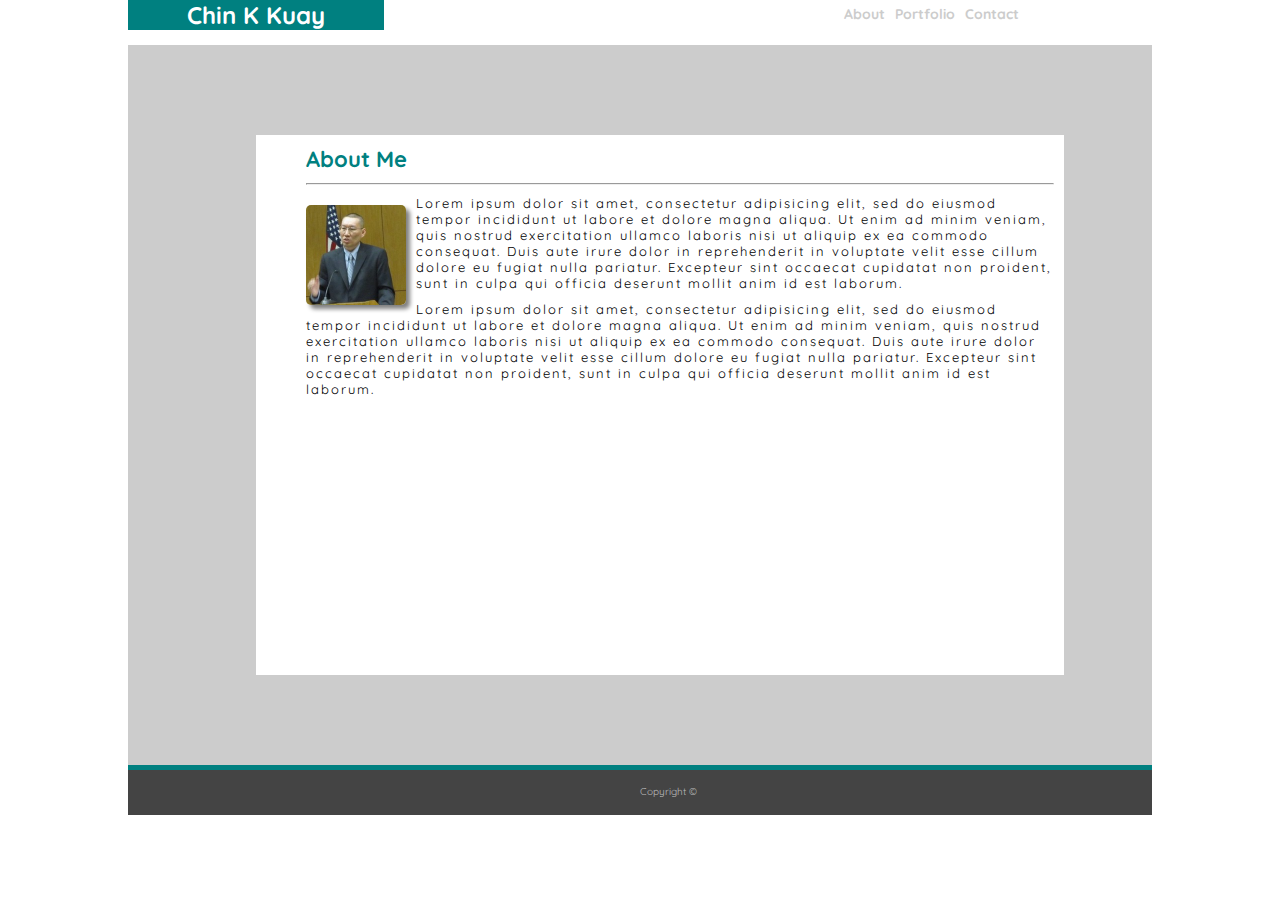
<file: index.html>
<!DOCTYPE html>
<html>
<head>
	<title>About</title>
	<link rel="stylesheet" href="./css/style.css">
	<link href="https://fonts.googleapis.com/css?family=Quicksand&display=swap" rel="stylesheet">
</head>
<body>
<nav class="top">
	<h2 class="name">Chin K Kuay</h2>
	<a href="contact.html">Contact</a>
	<a href="gallery.html">Portfolio</a>
	<a href="index.html">About</a>
</nav>
<main class="mid">
	<div class="hero">
		<h3 class="about">About Me</h3>
		<hr>
		<img src="./img/flagkuay.jpg" alt="my picture" width="100px">
		<p>Lorem ipsum dolor sit amet, consectetur adipisicing elit, sed do eiusmod
		tempor incididunt ut labore et dolore magna aliqua. Ut enim ad minim veniam,
		quis nostrud exercitation ullamco laboris nisi ut aliquip ex ea commodo
		consequat. Duis aute irure dolor in reprehenderit in voluptate velit esse
		cillum dolore eu fugiat nulla pariatur. Excepteur sint occaecat cupidatat non
		proident, sunt in culpa qui officia deserunt mollit anim id est laborum.</p>
		<p>Lorem ipsum dolor sit amet, consectetur adipisicing elit, sed do eiusmod
		tempor incididunt ut labore et dolore magna aliqua. Ut enim ad minim veniam,
		quis nostrud exercitation ullamco laboris nisi ut aliquip ex ea commodo
		consequat. Duis aute irure dolor in reprehenderit in voluptate velit esse
		cillum dolore eu fugiat nulla pariatur. Excepteur sint occaecat cupidatat non
		proident, sunt in culpa qui officia deserunt mollit anim id est laborum.</p>

	</div>
</main>
<footer>
	<span class="copy">Copyright &copy</span>
</footer>
</body>
</html>
</file>
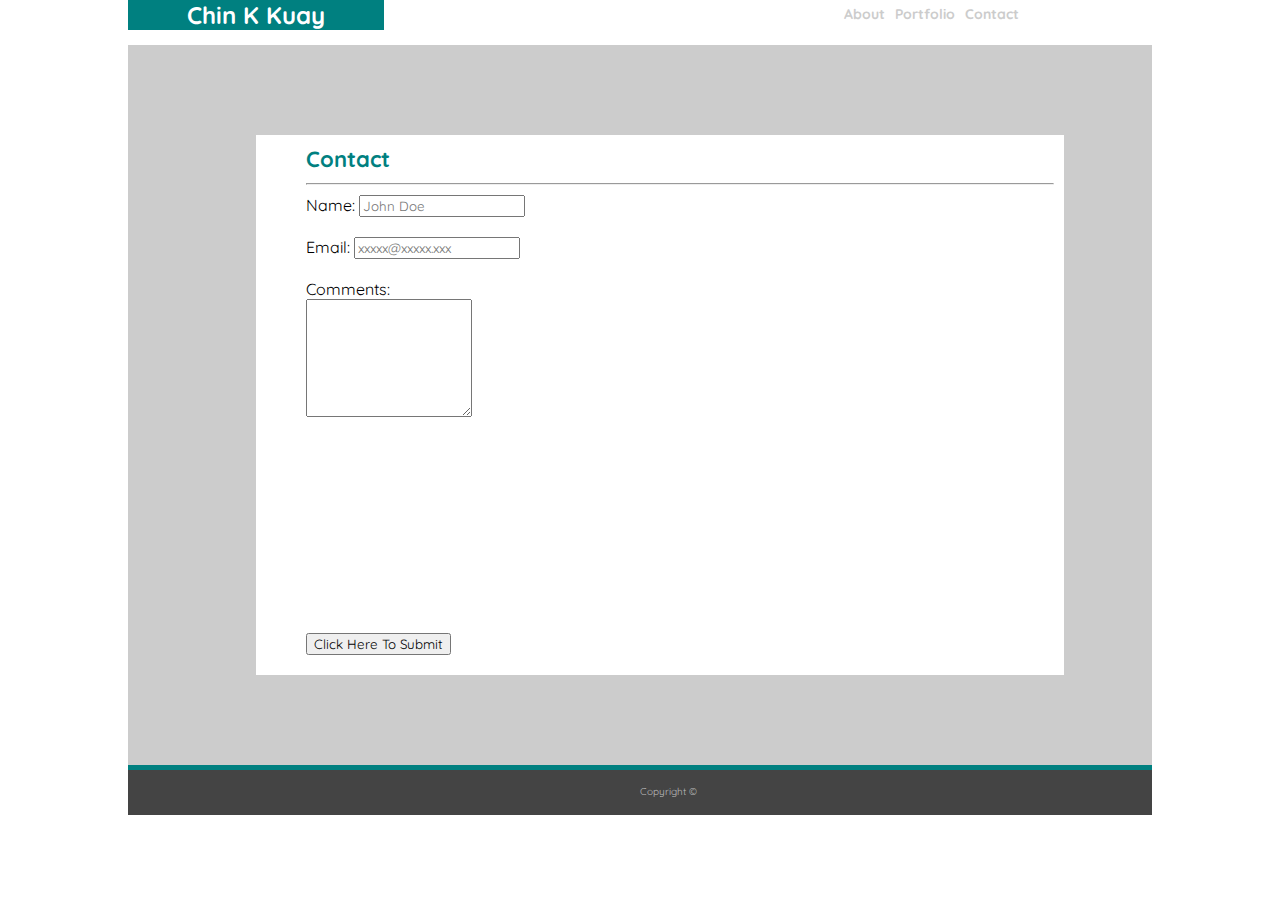
<file: contact.html>
<!DOCTYPE html>
<html>
<head>
	<title>Contact</title>
	<link rel="stylesheet" href="./css/style.css">
	<link href="https://fonts.googleapis.com/css?family=Quicksand&display=swap" rel="stylesheet">
</head>
<body>
<nav class="top">
	<h2 class="name">Chin K Kuay</h2>
	<a href="contact.html">Contact</a>
	<a href="gallery.html">Portfolio</a>
	<a href="index.html">About</a>
</nav>
<main class="mid">
	<div class="hero">
		<h3 class="about">Contact</h3>
		<hr>
		<form>
			Name:
			<input type="text" name="username" placeholder="John Doe" required="">
			<br><br>
			Email:
			<input type="email" name="email" placeholder="xxxxx@xxxxx.xxx" required="">
			<br><br>
			Comments:
			<br>
			<textarea name="comment" rows="7" columns="100"></textarea>
			<br><br>
			<input class="submit-button" type="submit" name="submit" value="Click Here To Submit">
		</form>
	</div>
</main>
<footer>
	<span class="copy">Copyright &copy</span>
</footer>

</body>
</html>
</file>
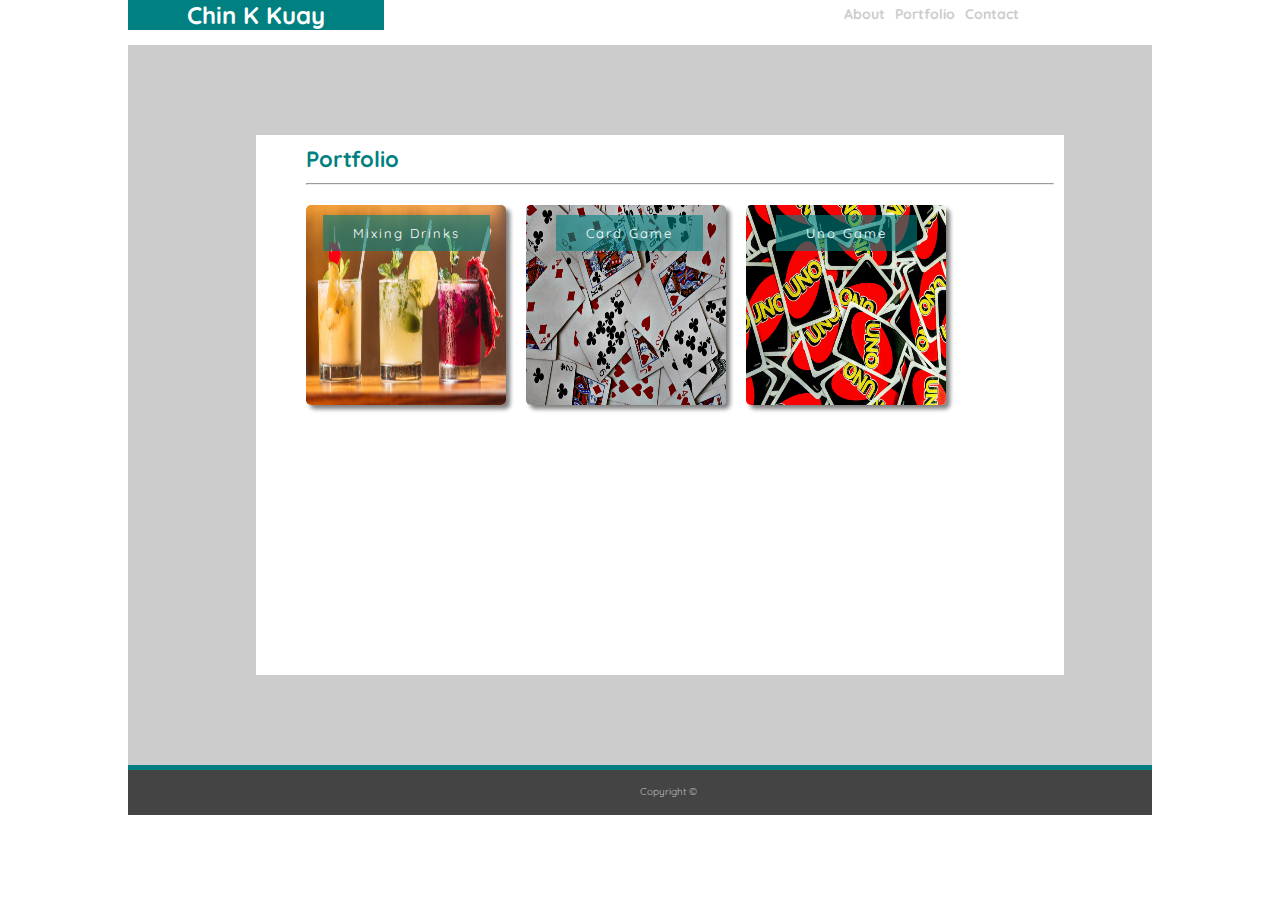
<file: gallery.html>
<!DOCTYPE html>
<html>
<head>
	<title>Gallery</title>
	<link rel="stylesheet" href="./css/style.css">
	<link href="https://fonts.googleapis.com/css?family=Quicksand&display=swap" rel="stylesheet">
</head>
<body>
<nav class="top">
	<h2 class="name">Chin K Kuay</h2>
	<a href="contact.html">Contact</a>
	<a href="gallery.html">Portfolio</a>
	<a href="index.html">About</a>
</nav>
<main class="mid">
	<div class="hero">
		<h3 class="about">Portfolio</h3>
		<hr>

		<div class="port1">
			<img src="./img/port1.jpg" width="200" height="200" alt="Drinks App">
			<div class="text1">
				<p>Mixing Drinks</p>
			</div>
		</div>
		
		<div class="port2">
			<img src="./img/port2.jpg" width="200" height="200" alt="Card Game">
			<div class="text2">
				<p>Card Game</p>
			</div>
		</div>
		
		<div class="port3">
			<img src="./img/port3.jpg" width="200" height="200" alt="Uno Game">
			<div class="text3">
				<p>Uno Game</p>
			</div>
		</div>
	
	</div>
</main>
<footer>
	<span class="copy">Copyright &copy</span>
</footer>
</body>
</html>
</file>
<file: css/style.css>
* {
	margin: 0;
	font-family: 'Quicksand', sans-serif;
}
nav {
	height: 5vh;
	width: 80%;
	background-color: white;
}
.name {
	width: 20%;
	float: left;
	position: absolute;
	left: 10%;
	background-color: teal;
	text-align: center;
	color: white;
}
a {
	float: right;
	text-decoration: none;
	margin: 5px;
	color: #ccc;
	text-align: center;
	font-size: 14px;
	font-weight: bold;
}
a:hover {
	color: white;
	background-color: black;
}
main {
	height: 80vh;
	width: 80%;
	position: relative;
	margin: 0 auto;
	background-color: #ccc;
	border-bottom: 5px solid teal;
}
.hero {
	height: 75%;
	width: 75%;
	background-color: white;
	position: absolute;
	left: 12.5%;
	top: 12.5%;
	padding-left: 40px;
}
.about {
	width: 15%;
	color: teal;
	margin: 10px;
	font-size: 22px;
}
hr {
	margin: 10px;
}
img {
	float: left;
	border-radius: 5px;
	margin: 10px;
	box-shadow: 4px 4px 4px gray;
}
p {
	margin: 10px;
	letter-spacing: 2px;
	font-size: 13px;
}
footer {
	height: 5vh;
	width: 80%;
	position: relative;
	left: 10%;
	background-color: #444;
}
form {
	margin: 10px;
}
.btn {
	border-radius: 5px;
}
footer {
	text-align: center;
	vertical-align: middle;
	font-size: 10px;
	color: #bbb;
}
.port1 {
	position: relative;
}
.text1 {
	position: absolute;
  	top: 20px;
  	left: 27px;
  	background-color: rgba(0,128,128,0.6);
  	color: white;
  	padding-left: 20px;
  	padding-right: 20px;
}
.text2 {
  	position: absolute;
  	top: 80px;
  	left: 300px;
  	background-color: rgba(0,128,128,0.6);
  	color: white;
  	padding-left: 20px;
  	padding-right: 20px;
}
.text3 {
	position: absolute;
  	top: 80px;
  	left: 520px;
  	background-color: rgba(0,128,128,0.6);
  	color: white;
  	padding-left: 20px;
  	padding-right: 20px;
}
.submit-button {
	position: absolute;
	bottom: 20px;
}
.copy {
	position: absolute;
	top: 15px;
}
</file>
